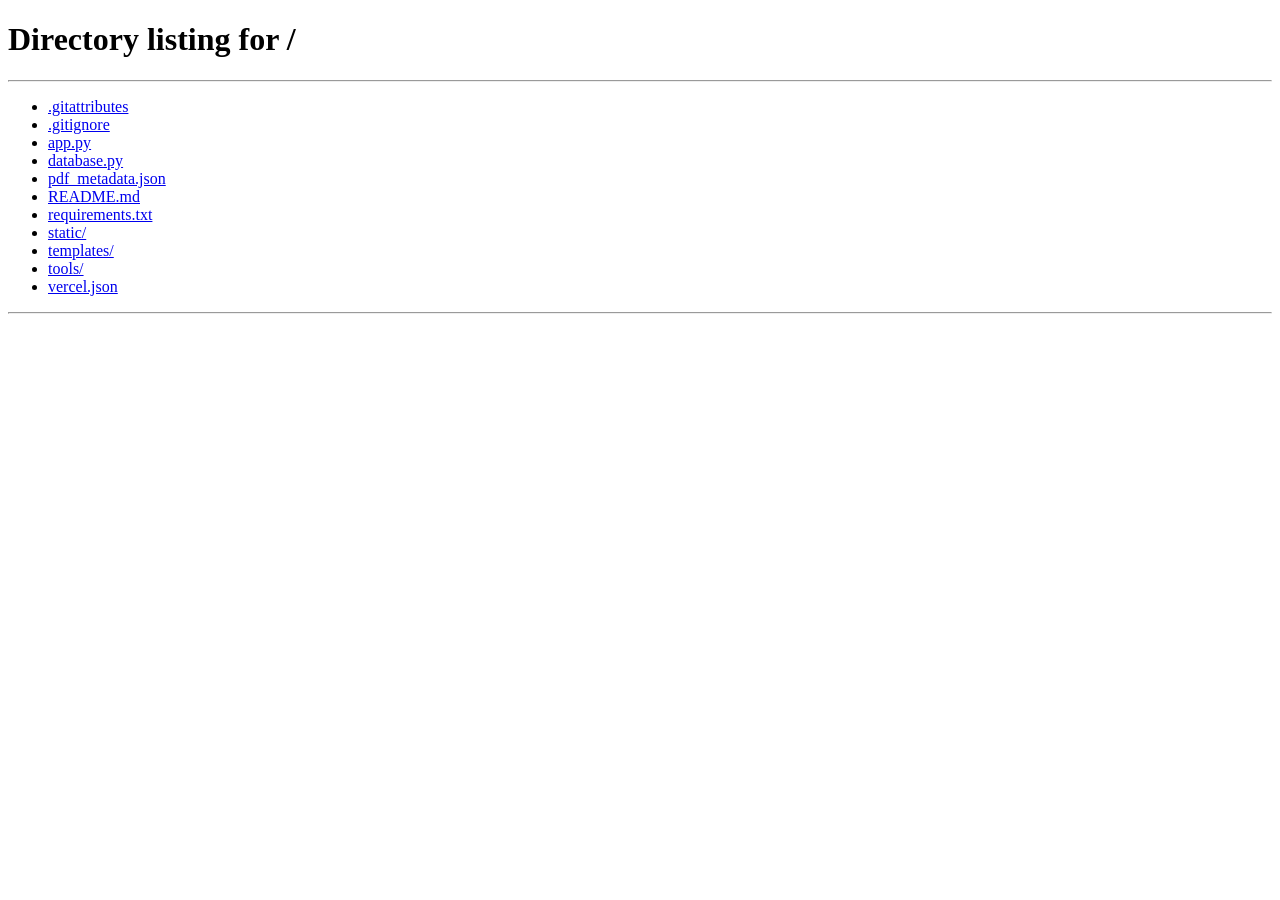
<file: templates/team_detail.html>
<!DOCTYPE html>
<html lang="en">
<head>
  <meta charset="UTF-8">
  <meta http-equiv="refresh" content="0; url=/">
  <script>window.location.replace("/");</script>
  <title>JnuMate — Team Detail</title>
</head>
<body style="background:#13432C; color:#FFFFFF; font-family:sans-serif; display:flex; align-items:center; justify-content:center; height:100vh; margin:0;">
  <p>Loading JnuMate...</p>
</body>
</html>
</file>
